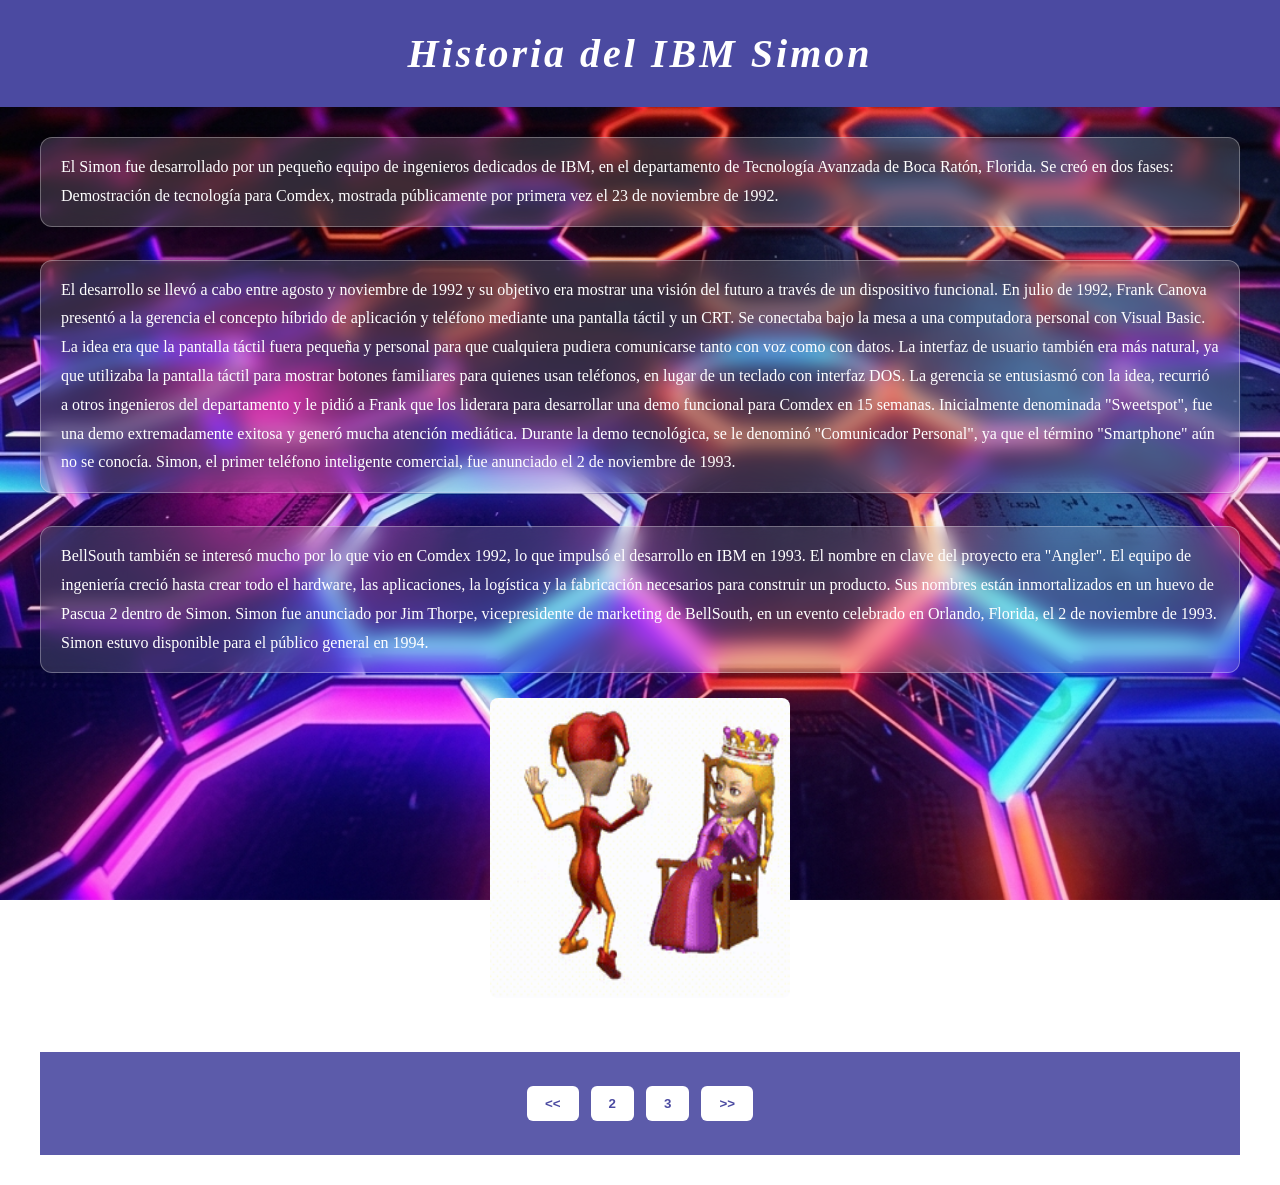
<file: programacion web 1 Jonathan/pagina2.html>
<!DOCTYPE html>
<html lang="esp">
<head>
    <meta charset="UTF-8">
    <link rel="stylesheet" href="estilo.css">
        <title>Innovación Tecnológica</title>
</head>

<body style="background-image: url(Pictures/Fondo_Geminis.png); background-repeat: no-repeat; background-size: cover; background-position: left;" text="#000000" link="#4B4AA1" vlink="#800080" alink="#FF0000">
<div class="titulo">
    <h1>
        <b>
            <i>
                Historia del IBM Simon
            </i>
        </b>
    </h1>
</div>

<div class="contenido">
    <p>
        El Simon fue desarrollado por un pequeño equipo de ingenieros dedicados de IBM, en el departamento de Tecnología Avanzada de Boca Ratón, Florida. Se creó en dos fases:
        Demostración de tecnología para Comdex, mostrada públicamente por primera vez el 23 de noviembre de 1992.
    </p>

<br>

<p>
    El desarrollo se llevó a cabo entre agosto y noviembre de 1992 y su objetivo era mostrar una visión del futuro a través de un dispositivo funcional. En julio de 1992, Frank Canova presentó a la gerencia el concepto híbrido de aplicación y teléfono mediante una pantalla táctil y un CRT. Se conectaba bajo la mesa a una computadora personal con Visual Basic. La idea era que la pantalla táctil fuera pequeña y personal para que cualquiera pudiera comunicarse tanto con voz como con datos. La interfaz de usuario también era más natural, ya que utilizaba la pantalla táctil para mostrar botones familiares para quienes usan teléfonos, en lugar de un teclado con interfaz DOS. La gerencia se entusiasmó con la idea, recurrió a otros ingenieros del departamento y le pidió a Frank que los liderara para desarrollar una demo funcional para Comdex en 15 semanas. Inicialmente denominada "Sweetspot", fue una demo extremadamente exitosa y generó mucha atención mediática. Durante la demo tecnológica, se le denominó "Comunicador Personal", ya que el término "Smartphone" aún no se conocía.
    Simon, el primer teléfono inteligente comercial, fue anunciado el 2 de noviembre de 1993.
</p>

<br>

<p>
    BellSouth también se interesó mucho por lo que vio en Comdex 1992, lo que impulsó el desarrollo en IBM en 1993. El nombre en clave del proyecto era "Angler". El equipo de ingeniería creció hasta crear todo el hardware, las aplicaciones, la logística y la fabricación necesarios para construir un producto. Sus nombres están inmortalizados en un huevo de Pascua 2 dentro de Simon.
    Simon fue anunciado por Jim Thorpe, vicepresidente de marketing de BellSouth, en un evento celebrado en Orlando, Florida, el 2 de noviembre de 1993. Simon estuvo disponible para el público general en 1994.
</p>

    <center>
        <img src="gifs/Buffon.gif" alt="Yo" height="300" width="300">
    </center>

<footer>
<center>
    <a href="index.html"><button><<</button></a>
    <a href="pagina3.html"><button>2</button></a>
    <a href="pagina4.html"><button>3</button></a>
    <a href="pagina3.html"><button>>></button></a>
</center>
</footer>
</div>
</body>

</html>
</file>
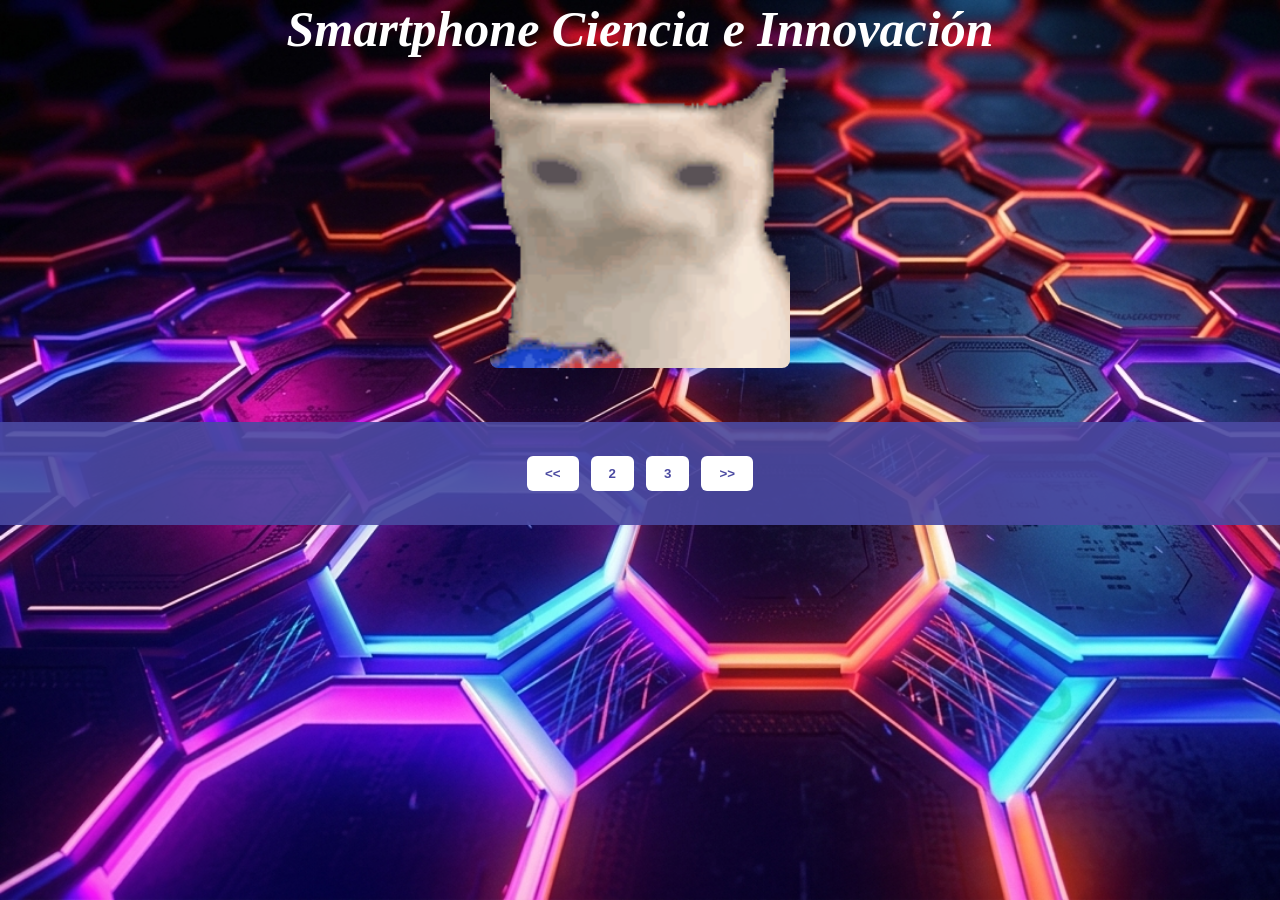
<file: programacion web 1 Jonathan/pagina3.html>
<!DOCTYPE html>
<html lang="en">
<head>
    <meta charset="UTF-8">
    <meta name="viewport" content="width=device-width, initial-scale=1.0">
    <title>Document</title>
    <link rel="stylesheet" href="estilo.css">
</head>
<body bgcolor="C6FFAC">

<h1 style="font-size: 50px; text-align: center;">
    <b><i>Smartphone Ciencia e Innovación</i></b>
</h1>

    <center>
    <img src="gifs/pagina 3.gif" alt="No se que poner" height="300" width="300">
    </center>

<footer>
<center>
    <a href="pagina2.html"><button><<</button></a>
    <a href="pagina2.html"><button>2</button></a>
    <a href="pagina4.html"><button>3</button></a>
    <a href="pagina4.html"><button>>></button></a>
</center>
</footer>
</body>
</html>
</file>
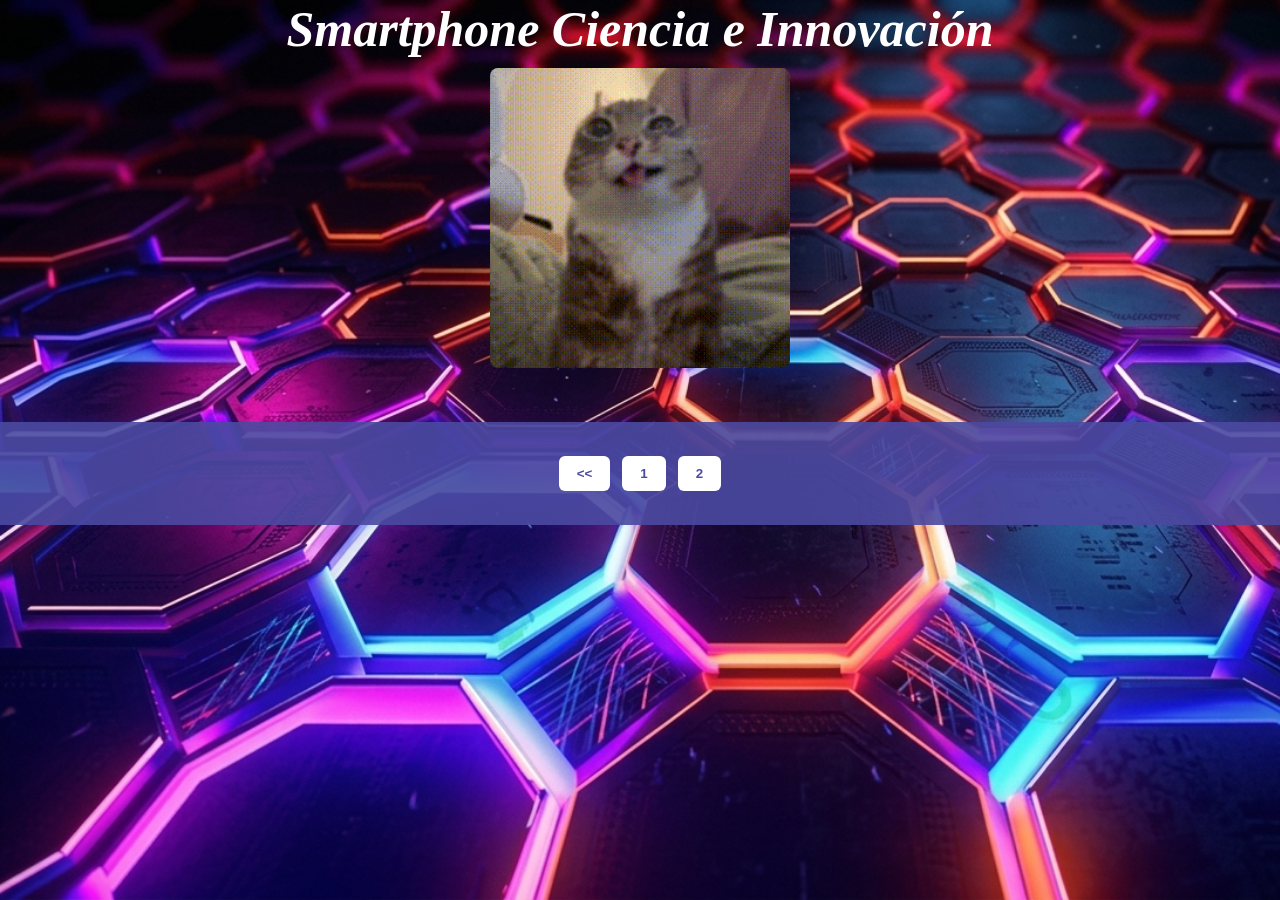
<file: programacion web 1 Jonathan/pagina4.html>
<!DOCTYPE html>
<html lang="en">
<head>
    <meta charset="UTF-8">
    <meta name="viewport" content="width=device-width, initial-scale=1.0">
    <title>Document</title>
    <link rel="stylesheet" href="estilo.css">
</head>
<body style="background-image: url('Pictures/Fondo_Geminis.png'); background-repeat: no-repeat; background-size: cover; background-position: left;" text="#000000" link="#4B4AA1" vlink="#800080" alink="#FF0000">

    <h1 style="font-size: 50px; text-align: center;">
    <b><i>Smartphone Ciencia e Innovación</i></b>
</h1>

    <center>
    <img src="gifs/rigby.gif" alt="No se que poner" height="300" width="300">
    </center>
<footer>
<center>
    <a href="pagina3.html">
        <button><<</button>
    </a>
    <a href="pagina2.html">
        <button>1</button>
    </a>
    <a href="pagina3.html">
    <button>2</button>
    </a>
</center>
</footer>
</body>
</html>
</file>
<file: programacion web 1 Jonathan/estilo.css>
* {
    margin: 0;
    padding: 0;
    box-sizing: border-box;
}

/* ===== FONDO GENERAL ===== */
body {
    background-image: url(Pictures/Fondo_Geminis.png);
    background-size: cover;
    background-repeat: no-repeat;
    background-attachment: fixed;
    min-height: 100vh;
    color: #fff;
}

/* ===== CONTENEDOR PRINCIPAL ===== */
.principal {
    display: grid;
    grid-template-columns: 1fr;
    grid-template-rows: auto auto;
}

/* ===== ENCABEZADO ===== */
.titulo {
    grid-column: 1 / -1;
    grid-row: 1;
    text-align: center;
    background-color: #4B4AA1;
    color: white;
    padding: 30px 10px;
}

.titulo h1 {
    font-size: 2.5rem;
    letter-spacing: 3px;
}

.titulo h2 {
    font-size: 1.2rem;
    font-weight: normal;
    margin-top: 8px;
    opacity: 0.85;
}

/* ===== MENÚ HORIZONTAL ===== */
.menu-principal {
    grid-column: 1 / -1;
    grid-row: 2;
    background-color: rgba(255, 255, 255, 0.95);
    padding: 10px 20px;
    box-shadow: 0 2px 8px rgba(0, 0, 0, 0.15);
    position: sticky;
    top: 0;
    z-index: 100;
}

.menu-principal nav {
    display: flex;
    align-items: center;
    gap: 5px;
}

.menu-principal h3 {
    color: #000;
    margin-right: 15px;
    white-space: nowrap;
    font-size: 1rem;
    border-bottom: none;
}

.menu-principal ul {
    display: flex;
    flex-wrap: wrap;
    list-style: none;
    padding: 0;
    margin: 0;
    gap: 4px;
    background: none;
}

.menu-principal ul li a {
    display: block;
    padding: 6px 10px;
    color: #333;
    text-decoration: none;
    border-radius: 6px;
    font-size: 0.82rem;
    transition: all 0.2s ease;
    white-space: nowrap;
}

.menu-principal ul li a:hover {
    background-color: #4B4AA1;
    color: white;
}

/* ===== CONTENIDO PRINCIPAL ===== */
.contenido {
    margin-left: 0;
    padding: 30px 40px;
}

/* ===== TÍTULOS ===== */
h3 {
    color: #fff;
    font-size: 1.6rem;
    margin: 30px 0 10px 0;
    border-left: 5px solid #4B4AA1;
    padding-left: 12px;
}

h4 {
    color: #fff;
    font-size: 1.1rem;
    margin: 20px 0 8px 0;
}

h2 {
    color: #fff;
    font-size: 1.8rem;
    margin: 30px 0 20px 0;
    border-left: 5px solid #5e5cc4;
    padding-left: 12px;
}

/* ===== PÁRRAFOS ===== */
p {
    /* Color de fondo semitransparente del parrafo*/
    background-color: rgba(255, 255, 255, 0.15);
    
    /* El efecto desenfoca lo que hay detrás */
    backdrop-filter: blur(10px);
    -webkit-backdrop-filter: blur(10px); /* Para Safari */
    
    /* Borde que simula el vidrio */
    border: 1px solid rgba(255, 255, 255, 0.3);
    
    /* Sombra suave  para efecto*/
    box-shadow: 0 4px 16px rgba(0, 0, 0, 0.1);
    
    /* Lo demás */
    border-radius: 12px;
    padding: 15px 20px;
    line-height: 1.8;
    margin-bottom: 15px;
    color: #fff;
}

/* ===== LISTAS ===== */
ul, ol {
    background-color: rgba(255, 255, 255, 0.15);
    backdrop-filter: blur(10px);
    -webkit-backdrop-filter: blur(10px); /* Sirve para safari osea iPhone*/
    border: 1px solid rgba(255, 255, 255, 0.3);
    box-shadow: 0 4px 16px rgba(0, 0, 0, 0.1);
    border-radius: 12px;
    padding: 15px 15px 15px 35px;
    margin-bottom: 15px;
}

ul li, ol li {
    margin-bottom: 8px;
}

/* ===== TABLAS ===== */
table {
    width: 100%;
    background-color: rgba(255, 255, 255, 0.15);
    backdrop-filter: blur(10px);
    -webkit-backdrop-filter: blur(10px);
    border: 1px solid rgba(255, 255, 255, 0.3);
    box-shadow: 0 4px 16px rgba(0, 0, 0, 0.1);
    border-radius: 12px;
    overflow: hidden;
    margin-bottom: 10px;
}


table th {
    background-color: #A3B3FF;
    color: white;
    padding: 12px;
    text-align: left;
}

table td {
    padding: 10px 12px;
    border-bottom: 1px solid #ddd;
}

/* ===== FAQ (DETAILS) ===== */
details {
    background-color: rgba(255, 255, 255, 0.15);
    backdrop-filter: blur(10px);
    -webkit-backdrop-filter: blur(10px);
    border: 1px solid rgba(255, 255, 255, 0.3);
    box-shadow: 0 4px 16px rgba(0, 0, 0, 0.1);
    border-left: 4px solid #4B4AA1;
    border-radius: 12px;
    margin: 8px 0;
    padding: 12px 15px;
}

details summary {
    cursor: pointer;
    font-weight: bold;
    color: #fff;
    font-size: 1rem;
    user-select: none;
}

details p {
    margin-top: 10px;
    background: none;
    padding: 0;
}

/* ===== IMÁGENES ===== */
img {
    border-radius: 8px;
    margin: 10px 0;
}

/* ===== FOOTER ===== */
footer {
    display: block;
    background-color: rgba(75, 74, 161, 0.9);
    color: white;
    padding: 30px 40px;
    margin-top: 40px;
}

footer h3 {
    color: white;
    border-left-color: white;
}

footer a {
    color: #ccc;
    text-decoration: none;
}

footer a:hover {
    color: white;
}

footer button {
    background-color: white;
    color: #4B4AA1;
    border: 2px solid transparent;
    padding: 8px 16px;
    border-radius: 6px;
    cursor: pointer;
    margin: 4px;
    font-weight: bold;
}

footer button:hover {
    background-color: #4B4AA1;
    color: white;
    border: 2px solid white;
}

img.sin-fondo {
    mix-blend-mode: multiply;
    background: transparent;
}
</file>
